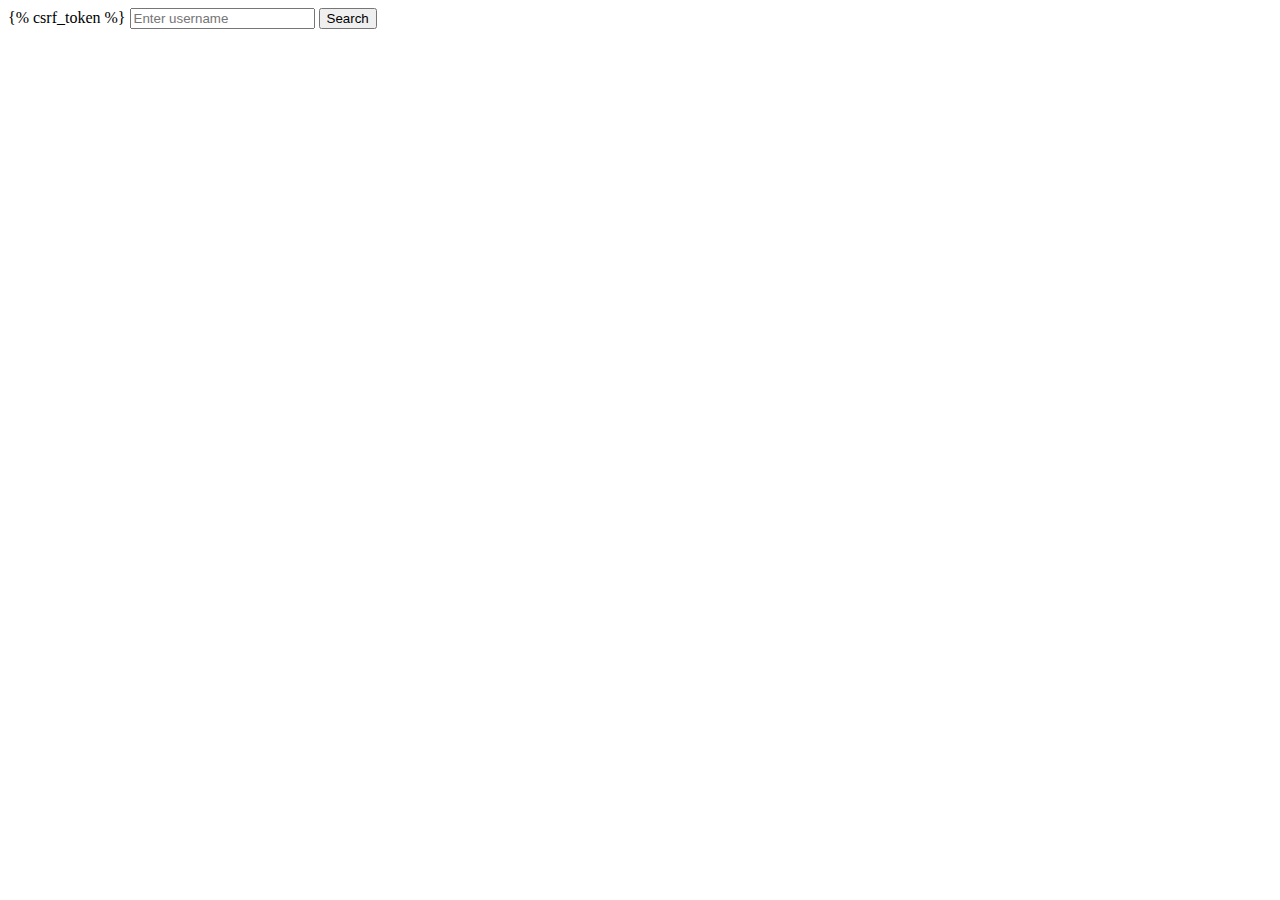
<file: DawgHouse/homepage/templates/search_users.html>
<html>
<head>
    <title>Search Users</title>
</head>
<body>
    <form action="" method="post">
        {% csrf_token %}
        <input type="text" name="username" placeholder="Enter username">
        <button type="submit">Search</button>
    </form>
</body>
</html>
</file>
